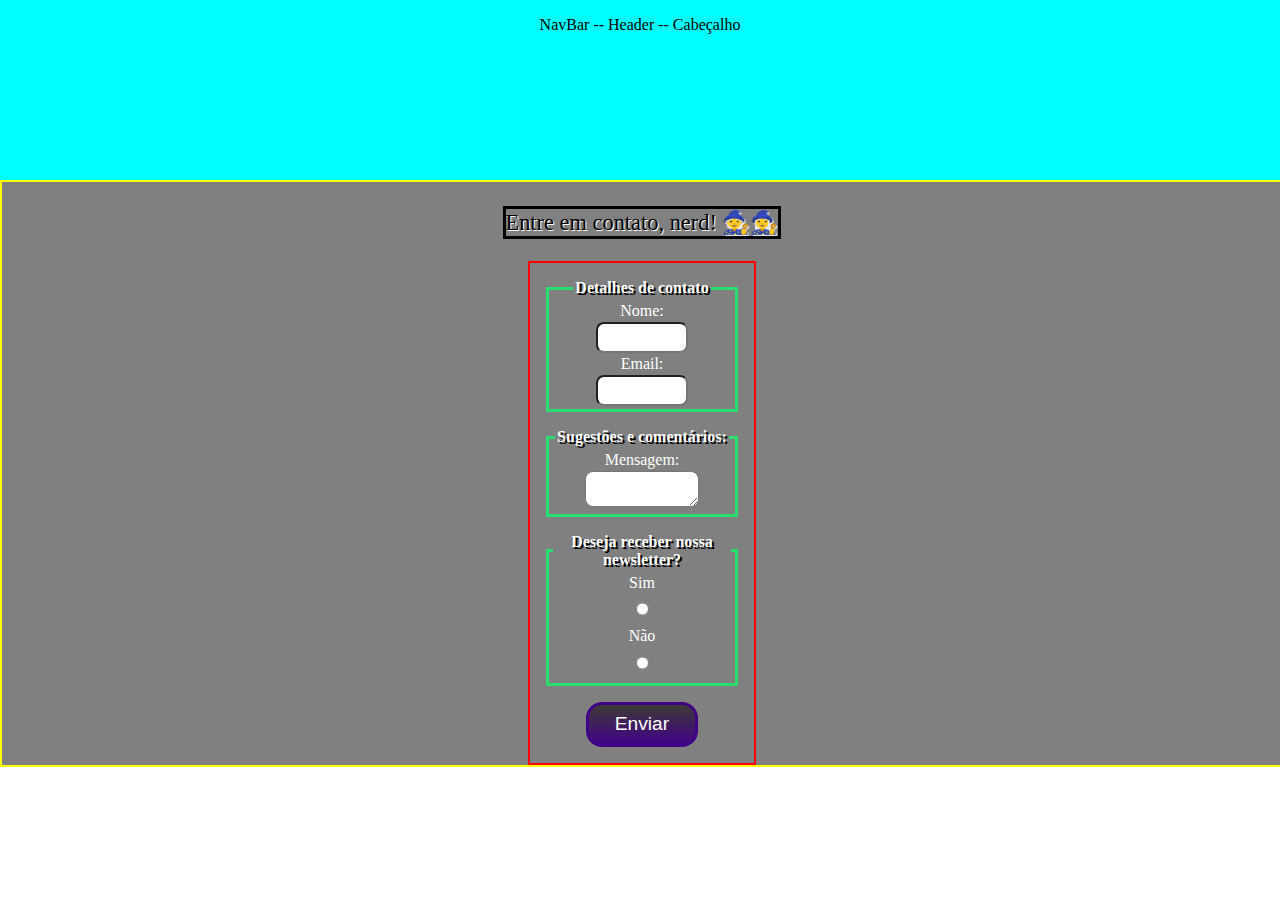
<file: contato.html>
<!DOCTYPE html>
<html lang="en">

<head>
    <meta charset="UTF-8">
    <meta http-equiv="X-UA-Compatible" content="IE=edge">
    <meta name="viewport" content="width=device-width, initial-scale=1.0">

    <!-- BOOTSTRAP CSS! -->
    <link href="https://cdn.jsdelivr.net/npm/bootstrap@5.0.2/dist/css/bootstrap.min.css" rel="stylesheet"
        integrity="sha384-EVSTQN3/azprG1Anm3QDgpJLIm9Nao0Yz1ztcQTwFspd3yD65VohhpuuCOmLASjC" crossorigin="anonymous">

    <!-- LINKS CSS -->

    <link rel="stylesheet" href="./assets/css/contatos.css">

    <title>Contato</title>
</head>

<body>

    <!-- Container-Navbar -->

    <div class="navbar">
        <p>NavBar -- Header -- Cabeçalho</p>
    </div>

    <!-- Fim Container-Navbar  -->

    <!-- Container-Form -->

    <div class="container-form">
        <div class="top-form">
            <!-- <h2>Entre em contato, nerd!</h2> -->
            <p>Entre em contato, nerd! 🧙🧙‍♀️</p>

            <div class="formulario">
                <form>

                    <fieldset>
                        <legend>Detalhes de contato</legend>

                        <div>
                            <label for="nome">Nome:</label>
                            <input type="text" name="nome" id="nome">
                        </div>

                        <div>
                            <label for="email">Email:</label>
                            <input type="text" name="email" id="email">
                        </div>
                    </fieldset>

                    </fieldset>

                    <fieldset>
                        <legend>Sugestões e comentários:</legend>

                        <div>
                            <label for="mensagem">Mensagem:</label>
                            <textarea name=mensagem id="mensagem"></textarea>
                        </div>

                    </fieldset>

                    <fieldset>
                        <legend>Deseja receber nossa newsletter?</legend>

                        <div>
                            
                            <label for="sim">Sim</label>
                            <input class="radio" type="radio" name="option" id="sim">
                            
                            <label for="sim">Não</label>
                            <input class="radio" type="radio" name="option" id="nao">
                            
                            
                            <!-- <label>
                                <input class="radio" type="checkbox" name="lembrar" id="sim">

                            </label> -->
                            <!-- <input type="radio" name="radsex" id="fem" checked />
                            <label for="fem">Feminino</label>
                            <input type="radio" name="radsex" id="masc" />
                            <label for="masc">Masculino</label> -->

                        </div>

                    </fieldset>

                    <div class="botao">
                        <input class="editbotao" type="submit" value="Enviar">
                    </div>

                </form>
            </div>
        </div>
    </div>

    <!-- Fim-Form -->



    <!-- Script JS BOOTSTRAP with popper -->
    <script src="https://cdn.jsdelivr.net/npm/bootstrap@5.0.2/dist/js/bootstrap.bundle.min.js"
        integrity="sha384-MrcW6ZMFYlzcLA8Nl+NtUVF0sA7MsXsP1UyJoMp4YLEuNSfAP+JcXn/tWtIaxVXM"
        crossorigin="anonymous"></script>
</body>

</html>
</file>
<file: assets/css/contatos.css>
body {
    margin: 0;
}

/* 
    Container-Navbar 
*/

.navbar {

    display: flex;
    justify-content: center;

    /* align-items: center; */
    background-color: aqua;
    width: 100%;
    height: 20vh;

}

/* 
    fim  Container-Navbar 
*/

/* 
    Container-form
*/

.container-form {
    display: flex;
    justify-content: center;
    align-items: center;

    width: 100%;
    /* height: 50vh; */
    margin: auto;

    background-color: gray;
    border: 2px solid yellow;
}

.formulario {
    align-items: center;
    justify-content: center;
    text-align: center;

    width: 80%;
    /* height: 65vh; */
    margin: auto;

    border: 2px solid red;
    color: #fff;
}

.top-form
{
    margin-top: 1rem;
}

/* .top-form h2 {
    margin: 0;
    border: 3px solid blue;
    text-align: center;
} */

.top-form p {
    border: 3px solid black;

    font-size: 1.4rem;
    text-shadow: 1px 1px #fff;
    text-align: center;
    margin-top: 0.5rem;
}

.formulario fieldset
{
    border: 3px solid hwb(143 16% 13%);
    margin: 1rem;
    padding: 0.2rem;
}

.formulario legend {
    font-weight: bold;
    text-shadow: 2px 2px black;
}

.formulario label {
    display: block;
    cursor: pointer;
    padding: 0.1rem;
}


.formulario textarea {
    width: 60%;
    max-width: 400px;
    max-height: 250px;
    border-radius: 0.5rem;
    border-style: groove;
    
}

.formulario input {
    width: 46.5%;
    border-radius: 0.5rem;
    height: 1.6rem;
}


.formulario input.radio,
.formulario input.checkbox,
.formulario input.submit {
    width: auto;
}

.formulario input.radio p {
    font-style: italic;
    font-weight: bold;
}

.formulario .radio margin-right {
    margin-right: 1rem;
}

input.editbotao {
    text-align: center;
    color: #fff;
    background-color: #3D3A34;
    border: 0.2rem solid hsl(268, 96%, 27%);
    padding: 5px 20px;
    height: 45px;
    width: 50%;
    font-size: 1.2rem;
    cursor: pointer;
    border-radius: 1rem;
    background: linear-gradient(to bottom, #3D3A34, hsl(268, 96%, 27%));
    margin-bottom: 1rem;
}


/* 
    Container-form
*/
</file>
